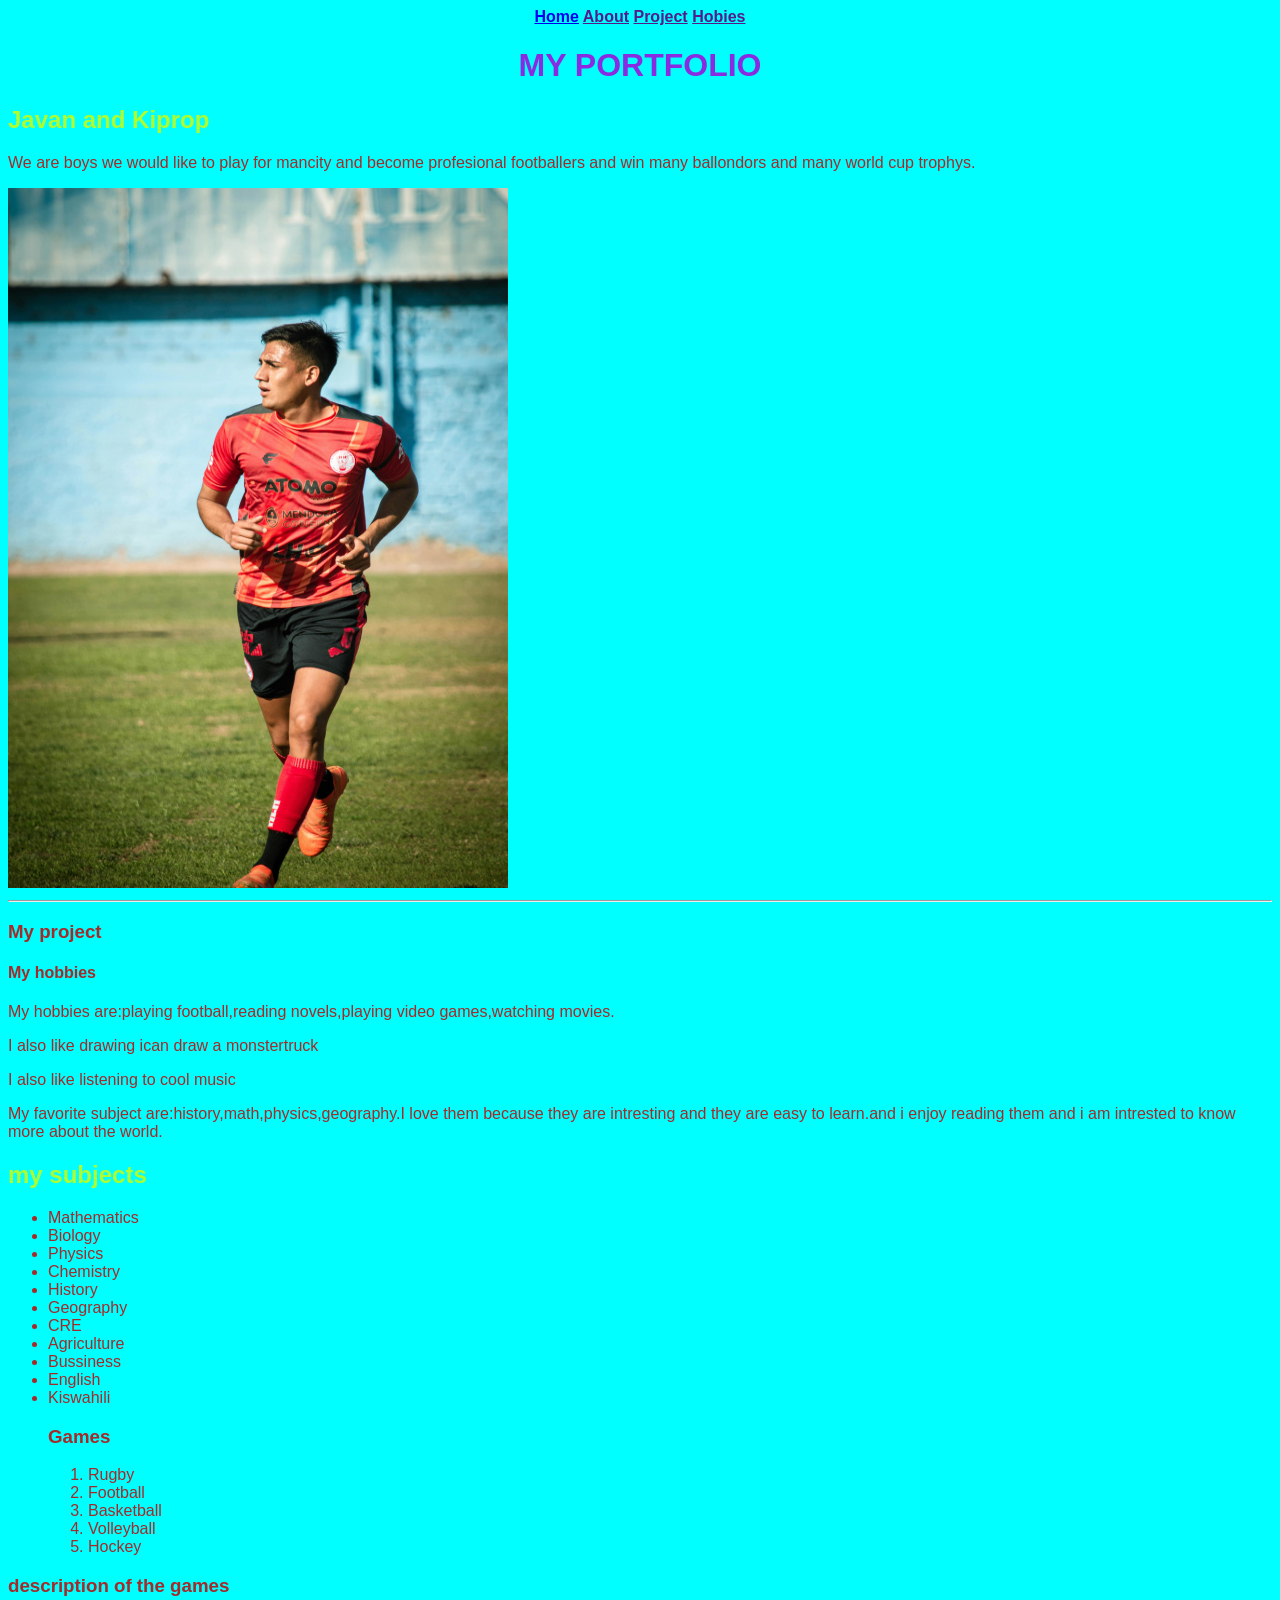
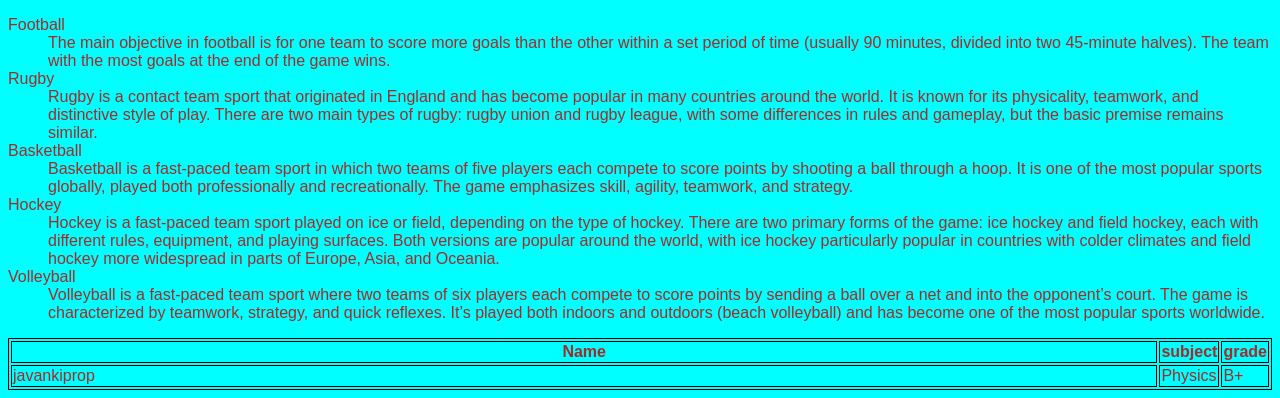
<file: index.html>
<!DOCTYPE html>
<html> 
<head>	
<title>MY PORTFOLIO</title>
<link rel="stylesheet" href="style.css"> 
</head>
<body>
	<nav>
<a href="index.html" target="_blank">Home</a>
<a href="">About</a>
<a href="">Project</a>
<a href="">Hobies</a>
	</nav>	
	<h1> 
		<b>MY PORTFOLIO</b> 
	</h1>
	<h2>Javan and Kiprop</h2>
	<p class="first"> 
		We are boys we would like to play for mancity and become profesional footballers and win many ballondors and many world cup trophys.
	</p>
	<img src="JAVANKIPROP.jpg" alt="a picture JAVANKIPROP"width="500"height="700">

	<hr>
	<h3>My project</h3>
	<h4>My hobbies</h4>
	<p>
		My hobbies are:playing football,reading novels,playing video games,watching movies.
	</p>
	<p>
		I also like drawing ican draw a monstertruck
	</p>
	<p> 
		I also like listening to cool music
	</p>
	<p>
My favorite subject are:history,math,physics,geography.I love them because they are intresting and they are easy to learn.and i enjoy reading them and i am intrested to know more about the world. 
</p>
<h2>my subjects</h2>
<ul>
	<li>Mathematics</li>
	<li>Biology</li>
	<li>Physics</li>
	<li>Chemistry</li>
	<li>History</li>
	<li>Geography</li>
	<li>CRE</li>
	<li>Agriculture</li>
	<li>Bussiness</li>
	<li>English</li>
	<li>Kiswahili</li>
	<h3>Games</h3>
	<ol> 
	<li>Rugby</li>
	<li>Football</li>
	<li>Basketball</li>
	<li>Volleyball</li>
	<li>Hockey</li>
	</ol>
	</ul>
	<h3>description of the games</h3>
	<dl>
	<dt>Football</dt>
	<dd>The main objective in football is for one team to score more goals than the other within a set period of time (usually 90 minutes, divided into two 45-minute halves). The team with the most goals at the end of the game wins.</dd>
	<dt>Rugby</dt>
	<dd>Rugby is a contact team sport that originated in England and has become popular in many countries around the world. It is known for its physicality, teamwork, and distinctive style of play. There are two main types of rugby: rugby union and rugby league, with some differences in rules and gameplay, but the basic premise remains similar.</dd>
	<dt>Basketball</dt>
	<dd>
Basketball is a fast-paced team sport in which two teams of five players each compete to score points by shooting a ball through a hoop. It is one of the most popular sports globally, played both professionally and recreationally. The game emphasizes skill, agility, teamwork, and strategy.</dd>
<dt>Hockey</dt>
<dd>Hockey is a fast-paced team sport played on ice or field, depending on the type of hockey. There are two primary forms of the game: ice hockey and field hockey, each with different rules, equipment, and playing surfaces. Both versions are popular around the world, with ice hockey particularly popular in countries with colder climates and field hockey more widespread in parts of Europe, Asia, and Oceania.</dd>
<dt>Volleyball</dt>
<dd>
Volleyball is a fast-paced team sport where two teams of six players each compete to score points by sending a ball over a net and into the opponent’s court. The game is characterized by teamwork, strategy, and quick reflexes. It’s played both indoors and outdoors (beach volleyball) and has become one of the most popular sports worldwide.</dd> 
	</dl> 
	<table>
    <tr>
    <th>Name</th>
    <th>subject</th>
    <th>grade</th>
</tr>
<td>javankiprop</td>
<td>Physics</td>
<td>B+</td>
</tr>
</table>
</body>
</html>
</file>
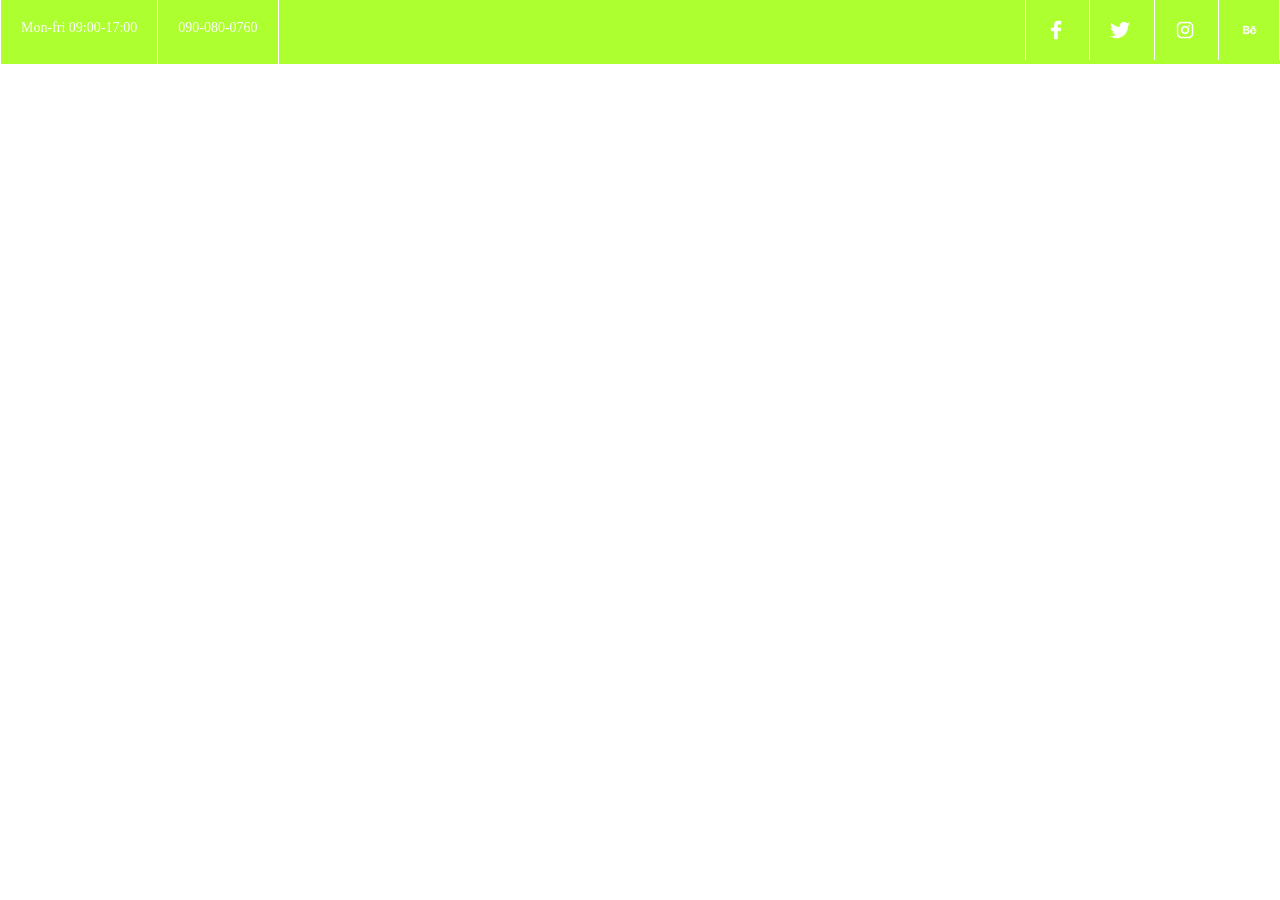
<file: Finance Business.html>
<!-- saved from url=(0076)file:///C:/Users/STUDENT/Desktop/javankiprop-Finance%20Business/finance.html -->
<html><head><meta http-equiv="Content-Type" content="text/html; charset=windows-1252">
     <title>Finance Business</title>
     <link rel="stylesheet" href="./Finance Business_files/finance.css">
  </head>
  <body>
    <div class="top-bar">
      <div class="container">
        <div class="top-bar-left">
          <p>Mon-fri 09:00-17:00</p>
          <p>090-080-0760</p>
        </div>
        <div class="social-icons">
          <img src="./Finance Business_files/fb.png">
          <img src="./Finance Business_files/twitter.png">
          <img src="./Finance Business_files/insta.png">
          <img src="./Finance Business_files/behance.png">
        </div>
    </div>
  
</div></body></html>
</file>
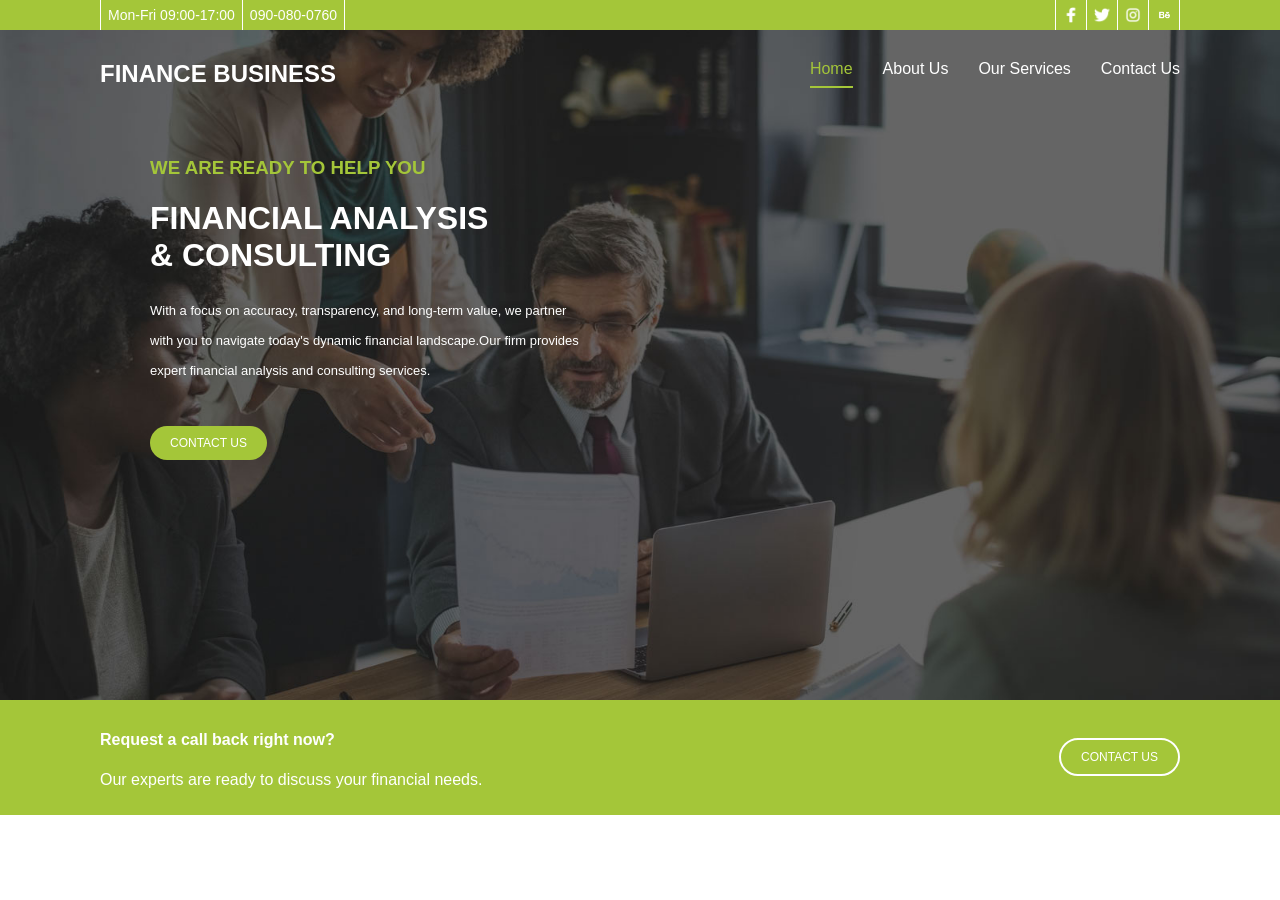
<file: finance.html>
<html>
    <head>
       <title>Finance Business</title>
       <link rel="stylesheet" href="finance.css">
    </head>
    <body>
            <div class="top-bar">
            
                <div class="top-bar-left">
                    <p>Mon-Fri 09:00-17:00</p>
                    <p>090-080-0760</p>
                </div>
                <div class="social-icons">
                    <img src="fb.png" alt="">
                    <img src="twitter.png" alt="">
                    <img src="insta.png" alt="">
                    <img src="behance.png" alt="">
                </div>
            </div>
            <div class="about-section">
                    <div class="nav-bar">
                        <h2>FINANCE BUSINESS</h2>
                        <div class="nav-bar-links">
                            <a href="" class="home">Home</a>
                            <a href="">About Us</a>
                            <a href="">Our Services</a>
                            <a href="">Contact Us</a>
                        </div>
                    </div>
                <div class="about-info">
                    <h3>WE ARE READY TO HELP YOU</h3>
                    <h1>FINANCIAL ANALYSIS <br>& CONSULTING</h1>
                    <p>With a focus on accuracy, transparency, and long-term value, we partner<br> with you to navigate today's dynamic financial landscape.Our firm provides <br>expert financial analysis and consulting services.</p>
                    <a href="">CONTACT US</a>
                </div>
            </div>
                <div class="call-request">
                        <div class="call">
                            <h4>Request a call back right now?</h4>
                            <p>Our experts are ready to discuss your financial needs.</p>
                        </div>
                        <a href="">CONTACT US</a>
                    
                </div>
    </body> 
</html>
</file>
<file: style.css>
body{
	color: brown;
   background-color: Aqua;
   font-family: Arial;
}
h1{
	text-align: center;
   	color: blueviolet;
}

p{
	text-align: left;
}           

h2{
	color: greenyellow;
}  
  table,th,td {border: 1px solid black;
               width: 100%;
  }
  nav{text-align: center;
  	justify-content: center;
  	padding: 0;
  	margin:0;
  	font-weight: bold;
  }
</file>
<file: Finance Business_files/finance.css>
body{
    margin: 0; 
   
}
.top-bar{
 	background-color: greenyellow;	
    color: white;
    font-size: 14px;
}
.social-icons img{
    width: 20px;
    border-left: 1px solid white;
    padding: 20px 20px;
}
.top-bar-left{
    display: flex;
    
}
 .container{
    display: flex;
    justify-content: space-between;
 }
.top-bar-left p{
    margin: 0 ;
    padding: 20px 20px;
    border-left: 1px solid white;
}
.top-bar-left p:last-child{
    border-right: 1px solid white;
}
.social-icons img:last-child{
    border-right: 1px solid white;
}
</file>
<file: finance.css>
body{
    margin: 0;
    font-family: Arial, Helvetica, sans-serif;
}
.top-bar{
    background-color: #a4c639;
    color: white;
    font-size: 14px;
    padding-left: 100px;
    padding-right: 100px;
    height: 30px;
    display: flex;
    justify-content: space-between;
    align-items: center;

}
.social-icons img{
    width: 16px;
    border-left: 1px solid white;
   
}
.top-bar-left{
    display: flex;
    height: 30px;
    align-items: center;
}
.top-bar-left p{
    margin: 0;
    
    border-left: 1px solid white;
}
.top-bar-left p:last-child{
    border-right: 1px solid white;
}
.social-icons img:last-child{
    border-right: 1px solid white;
}
.about-section{
    background: url(slide_01.jpg) center/cover no-repeat;
    padding-left: 100px;
    padding-right: 100px;
    margin: 0;
    padding-top: 30px;
    padding-bottom: 100px;
    height: 60vh;
    align-items: center;
}
.social-icons{
    display: flex;
    height: 30px;
    align-items: center;
}
.nav-bar h2{
    margin: 0;
    
}
.top-bar-left p,.social-icons img{
    padding: 7px 7px;
}
.nav-bar{
    color: white;
    display: flex;
    justify-content: space-between;
   
}
.nav-bar a{
    text-decoration: none;
    color: white;
}
.nav-bar-links{
    display: flex;
    justify-content: space-between;
    gap: 30px;
}
.nav-bar-links .home{
    color: #a4c639;
    border-bottom: 2px solid #a4c639;
   
}
.about-info h3{
    color: #a4c639;
}
.about-info h1{
    color: white;
   
}
.about-info p{
    font-size: small;
    color: white;
    margin-bottom: 50px;
    line-height: 30px;
}
.about-info a{
    text-decoration: none;
    color: white;
    background-color: #a4c639;
    padding-top: 10px;
    padding-bottom: 10px;
    padding-left: 20px;
    padding-right: 20px;
    border-radius: 20px;
    font-size: 12px;
}
.about-info{
    padding-top: 50px;
    padding-bottom: 50px;
    padding-left: 50px;
}
.call-request{
    background-color: #a4c639;
    color: white;
    display: flex;
    justify-content: space-between;
    padding-left: 100px;
    padding-right: 100px;
    padding-top: 10px;
    padding-bottom: 10px;
    align-items: center;   
}
.call-request a{
    border: 2px solid white;
    text-decoration: none;
    color: white;
    padding-top: 10px;
    padding-bottom: 10px;
    padding-left: 20px;
    padding-right: 20px;
    border-radius: 20px;
    font-size: 12px;
}
</file>
